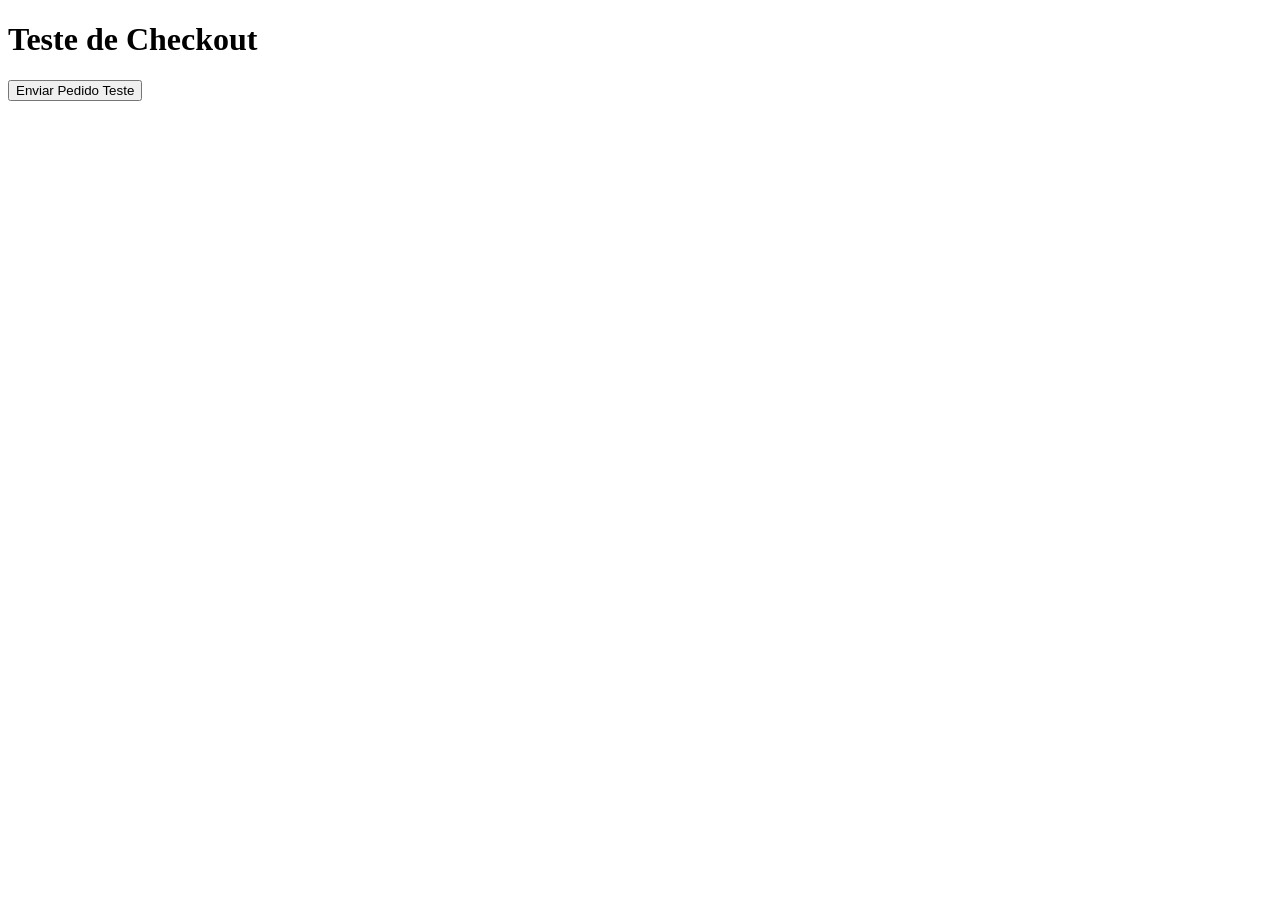
<file: AgenciaCapibara/test-checkout.html>
<!DOCTYPE html>
<html>
<head>
    <title>Teste de Checkout</title>
</head>
<body>
    <h1>Teste de Checkout</h1>
    <button id="testBtn">Enviar Pedido Teste</button>
    <pre id="response"></pre>

    <script>
        document.getElementById("testBtn").addEventListener("click", async () => {
            const payload = {
                items: [
                    {
                        id: 1,
                        nome: "iPhone 15",
                        precoValor: 5999,
                        quantidade: 1
                    }
                ],
                total: 5999,
                customer: {
                    origem: "teste",
                    observacao: "Pedido de teste"
                }
            };

            try {
                const response = await fetch("http://localhost:3000/api/pedidos", {
                    method: "POST",
                    headers: {
                        "Content-Type": "application/json"
                    },
                    body: JSON.stringify(payload)
                });

                const data = await response.json();
                document.getElementById("response").textContent = 
                    `Status: ${response.status}\n\n${JSON.stringify(data, null, 2)}`;
            } catch (error) {
                document.getElementById("response").textContent = `Erro: ${error.message}`;
            }
        });
    </script>
</body>
</html>
</file>
